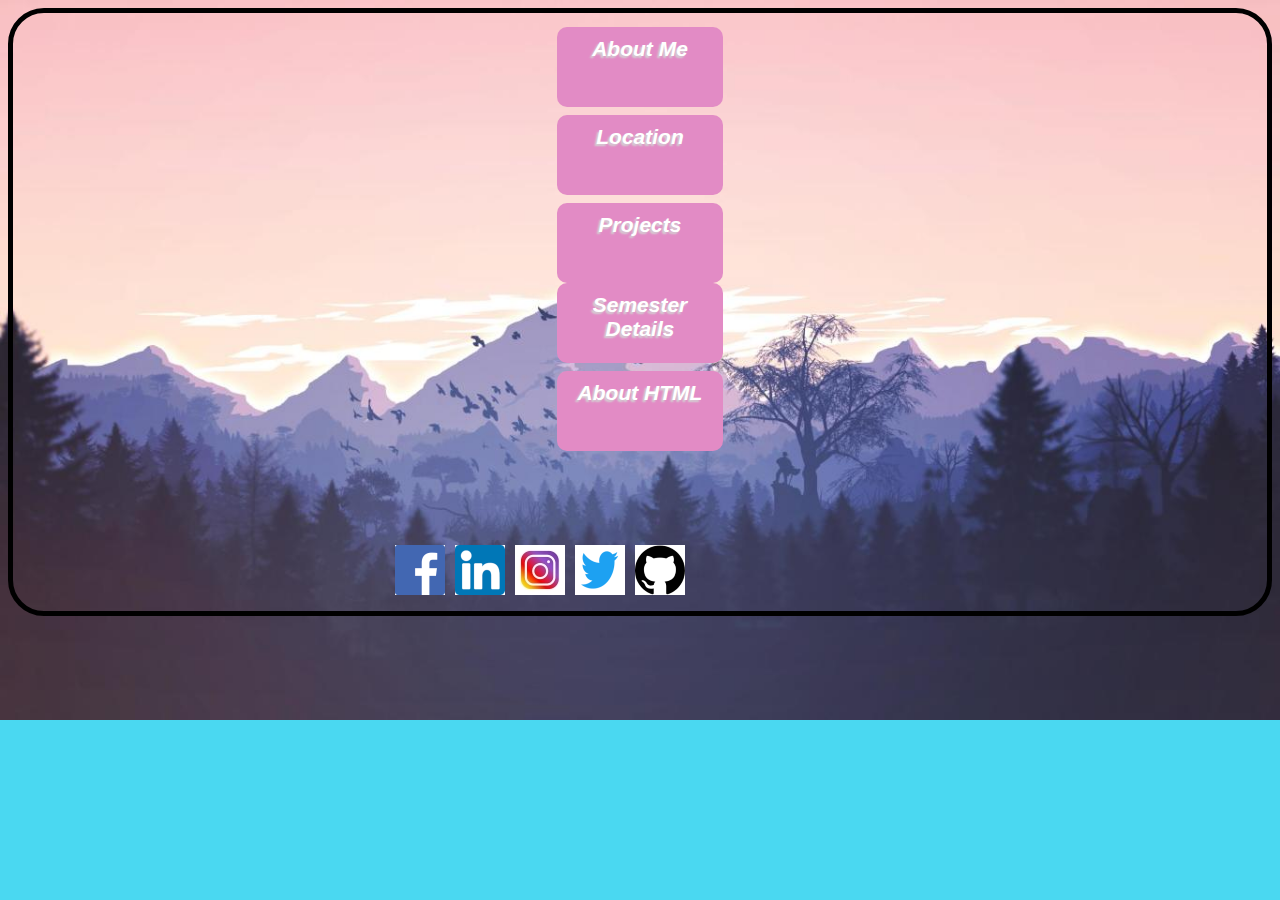
<file: index.html>
<!DOCTYPE html>
<html>
    <head>
      <link rel="stylesheet" href="style.css">
      <link rel="icon" href="favicon.ico">
        <title>INDEX</title>
        <style>
          body{
          	padding:6px;
            border: 5px solid black;
            border-radius:36px;
            background-image: url('backg.jpg');
            background-repeat: no-repeat;
              background-size:cover;
            width: cover;
            height: cover;
          }
        ul {
             list-style-type: none;
             margin:0;
            
           }
           li a {
                  max-width: 150px;
                  float: center;
                }
        li a:hover {
                 background-color: #555;
                 color: white;
                   }
                  div{
                    padding-right: 200px;
              
                  } 
</style>
    </head>
    <body>
        
            <a href="AboutMe.html" class="myButton" target="_blank">About Me</a><br>
            <a href="Location.html" class="myButton" target="_blank">Location</a><br>
            <a href="Projects.html" class="myButton" target="_blank">Projects</a><br>
            <a href="Semester.html" class="myButton"  target="_blank">Semester Details</a><br>
            <a href="AboutHTML.html" class="myButton" target="_blank">About HTML</a>
          </ul>
          <br>
          <br>
          <br>
          <div>
          <a href="https://www.facebook.com/abhishek.singh.6jan" target="_blank"><img src="fb.png"></a>
          <a href="https://www.linkedin.com/in/abhishek-singh-525179191/" target="_blank"><img src="li.png"></a>
          <a href="https://www.instagram.com/abhishek_6664/" target="_blank"><img src="in.jpg"></a>
          <a href="https://twitter.com/abhishek_6664" target="_blank"><img src="tw.png"></a>
          <a href="https://github.com/Madster-abhi" target="_blank"><img src="gi.png"></a></div>

    </body>
</html>
</file>
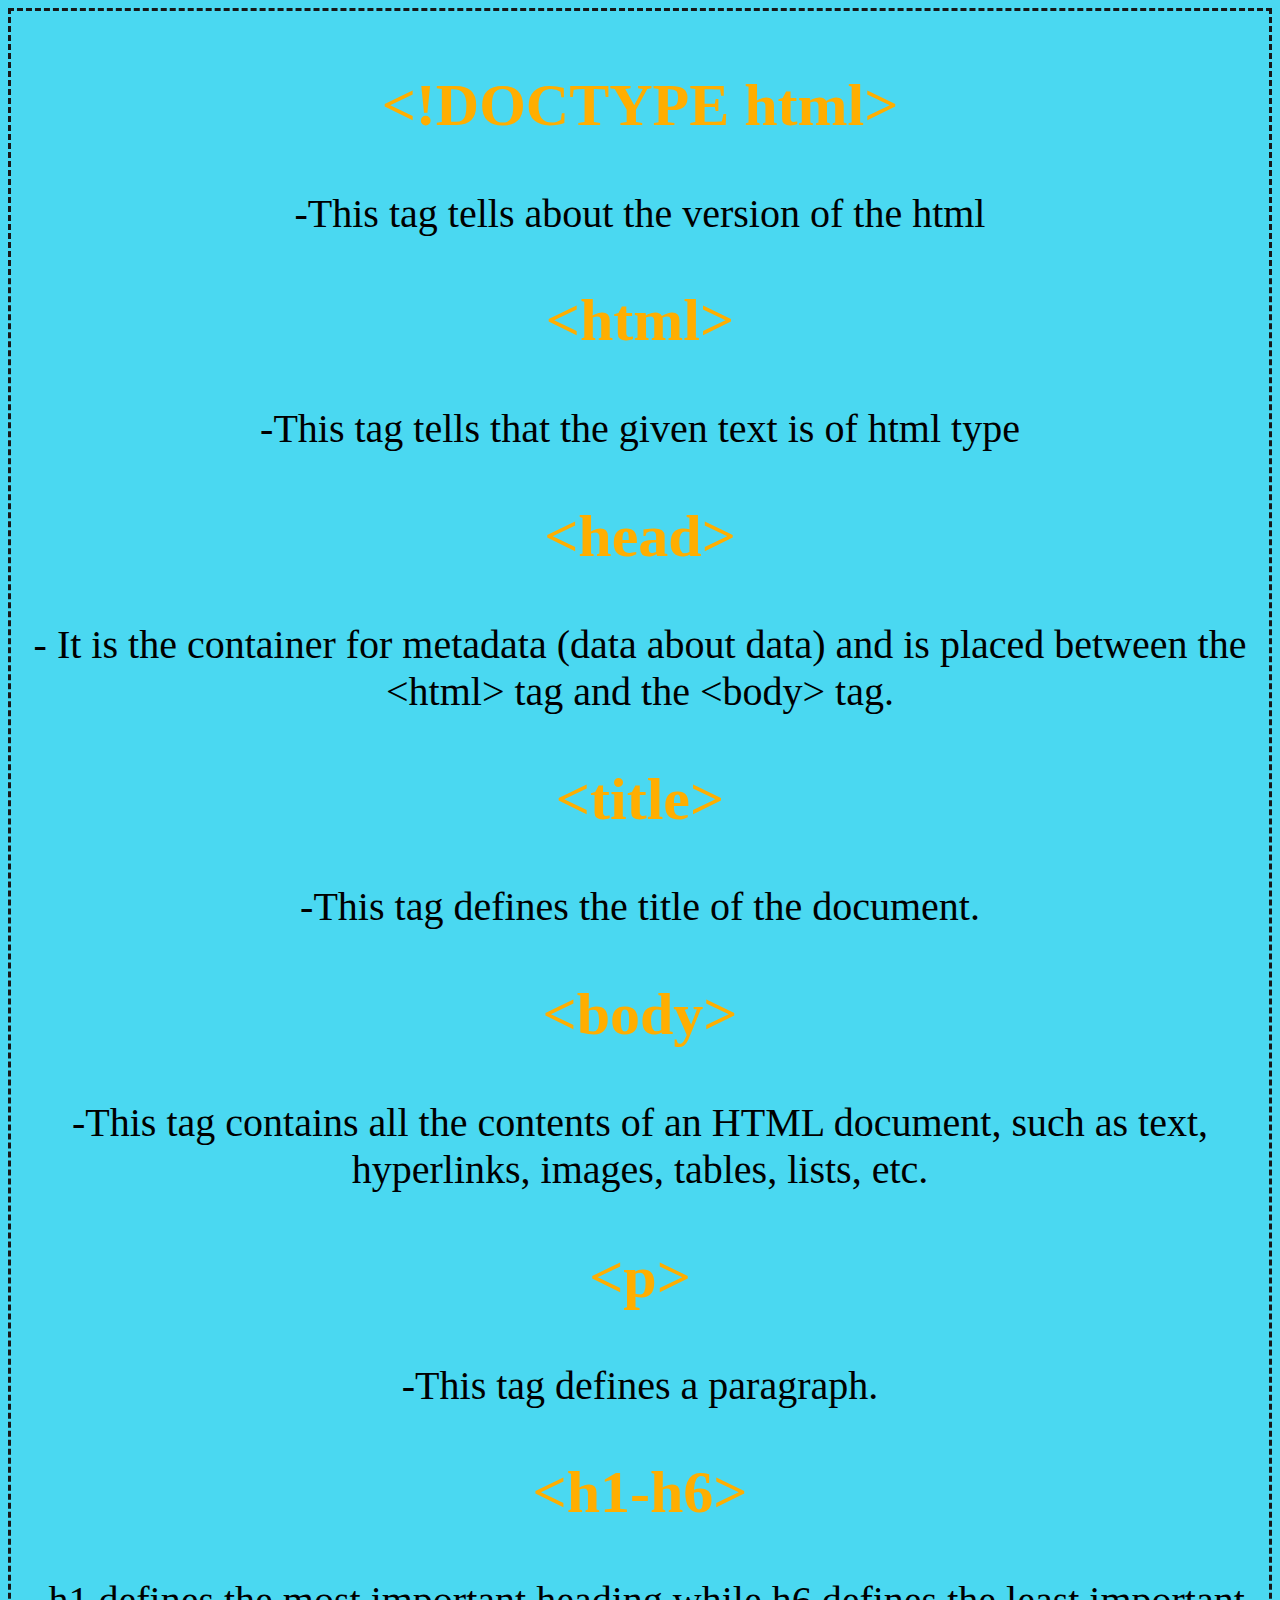
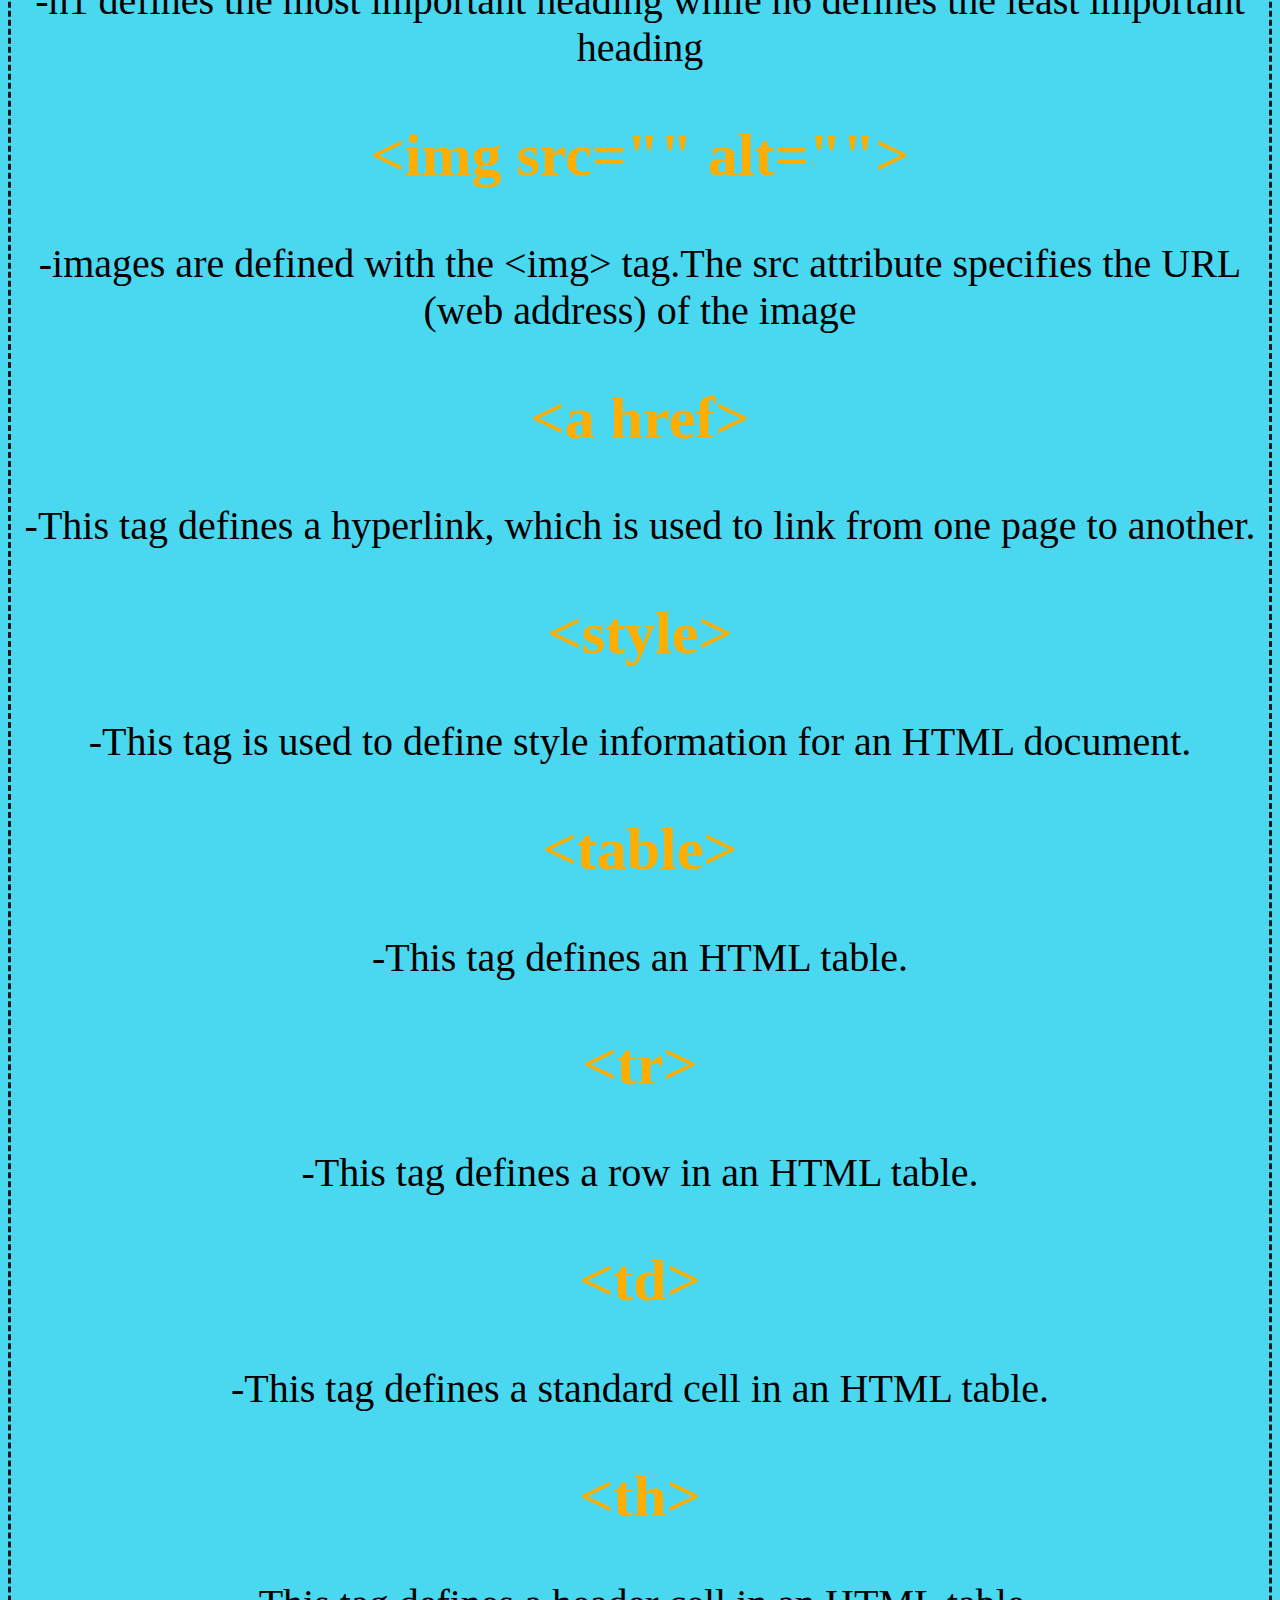
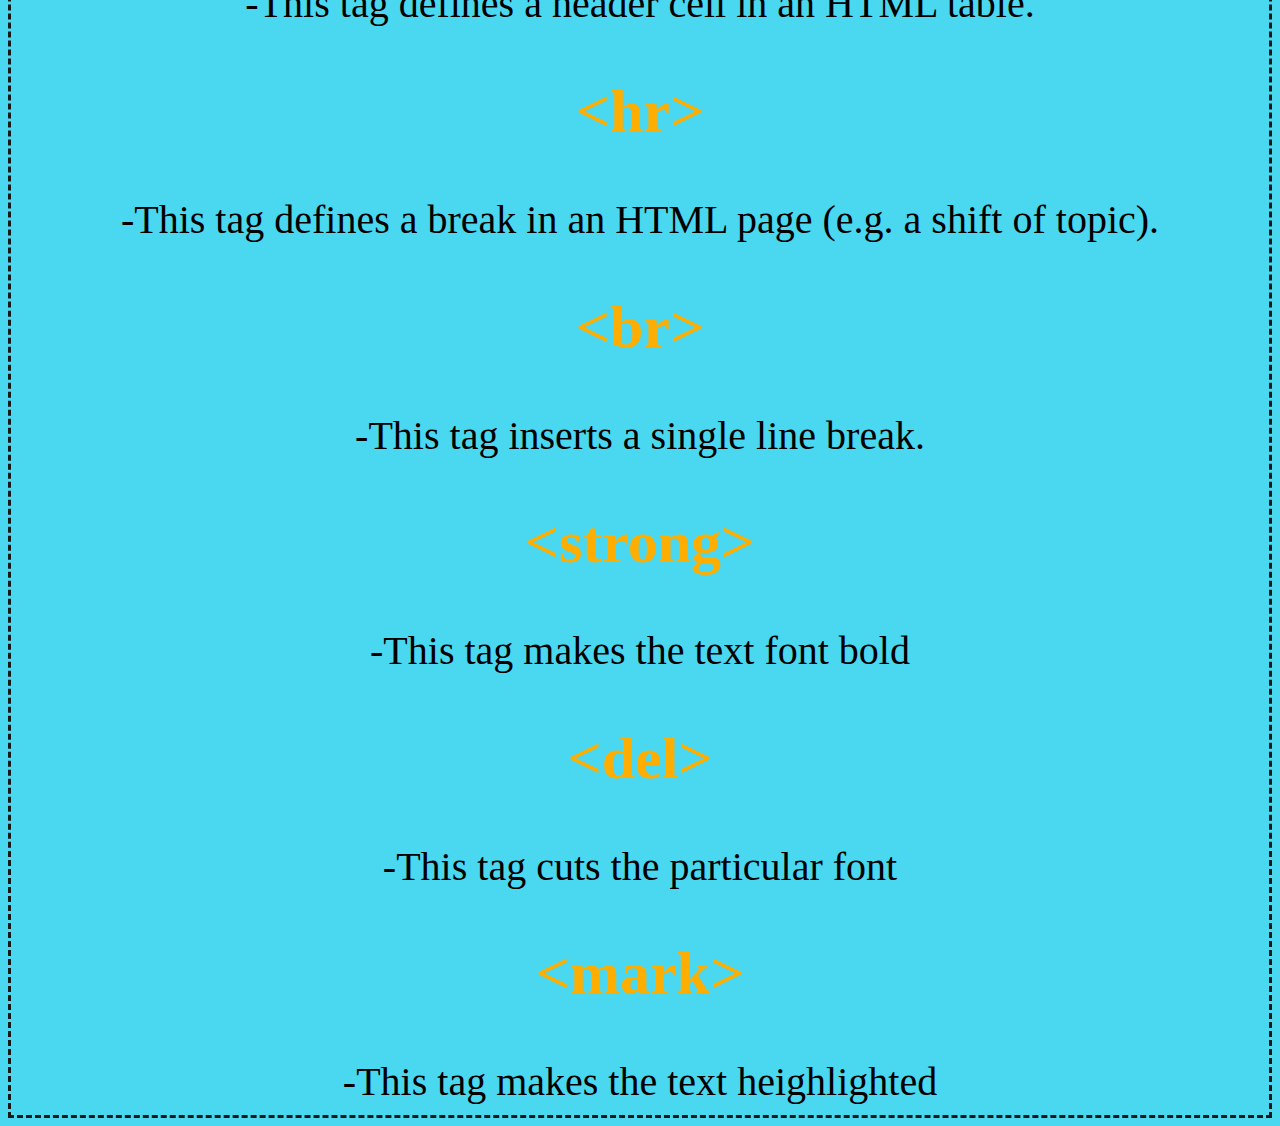
<file: AboutHTML.html>
<!DOCTYPE html>
<html>
    <head>
        <title>
            AboutHTML
        </title>
        <link rel="stylesheet" href="style.css">
        <link rel="icon" href="favicon.ico">
    </head>
    <body>
       <h2> &lt;!DOCTYPE html&gt;</h2>-This tag tells about the version of the html
       <h2> &lt;html&gt;</h2>-This tag tells that the given text is of html type
       <h2> &lt;head&gt;</h2>- It is the container for metadata (data about data) and is placed between the &lt;html&gt; tag and the &lt;body&gt; tag.
       <h2> &lt;title&gt;</h2>-This tag defines the title of the document.
       <h2> &lt;body&gt;</h2>-This tag contains all the contents of an HTML document, such as text, hyperlinks, images, tables, lists, etc.
       <h2> &lt;p&gt;</h2>-This tag defines a paragraph.
       <h2> &lt;h1-h6&gt;</h2>-h1 defines the most important heading while h6 defines the least important heading
       <h2> &lt;img src="" alt=""&gt;</h2>-images are defined with the  &lt;img&gt; tag.The src attribute specifies the URL (web address) of the image
       <h2> &lt;a href&gt;</h2>-This tag  defines a hyperlink, which is used to link from one page to another.
       <h2> &lt;style&gt;</h2>-This tag is used to define style information for an HTML document.
       <h2> &lt;table&gt;</h2>-This tag  defines an HTML table.
       <h2> &lt;tr&gt;</h2>-This tag defines a row in an HTML table.
       <h2> &lt;td&gt;</h2>-This tag defines a standard cell in an HTML table.
       <h2> &lt;th&gt;</h2>-This tag defines a header cell in an HTML table.
       <h2> &lt;hr&gt;</h2>-This tag  defines a break in an HTML page (e.g. a shift of topic).
       <h2> &lt;br&gt;</h2>-This tag inserts a single line break.
       <h2> &lt;strong&gt;</h2>-This tag makes the text font bold
       <h2> &lt;del&gt;</h2>-This tag cuts the particular font
       <h2> &lt;mark&gt;</h2>-This tag makes the text heighlighted
    </body>
</html>
</file>
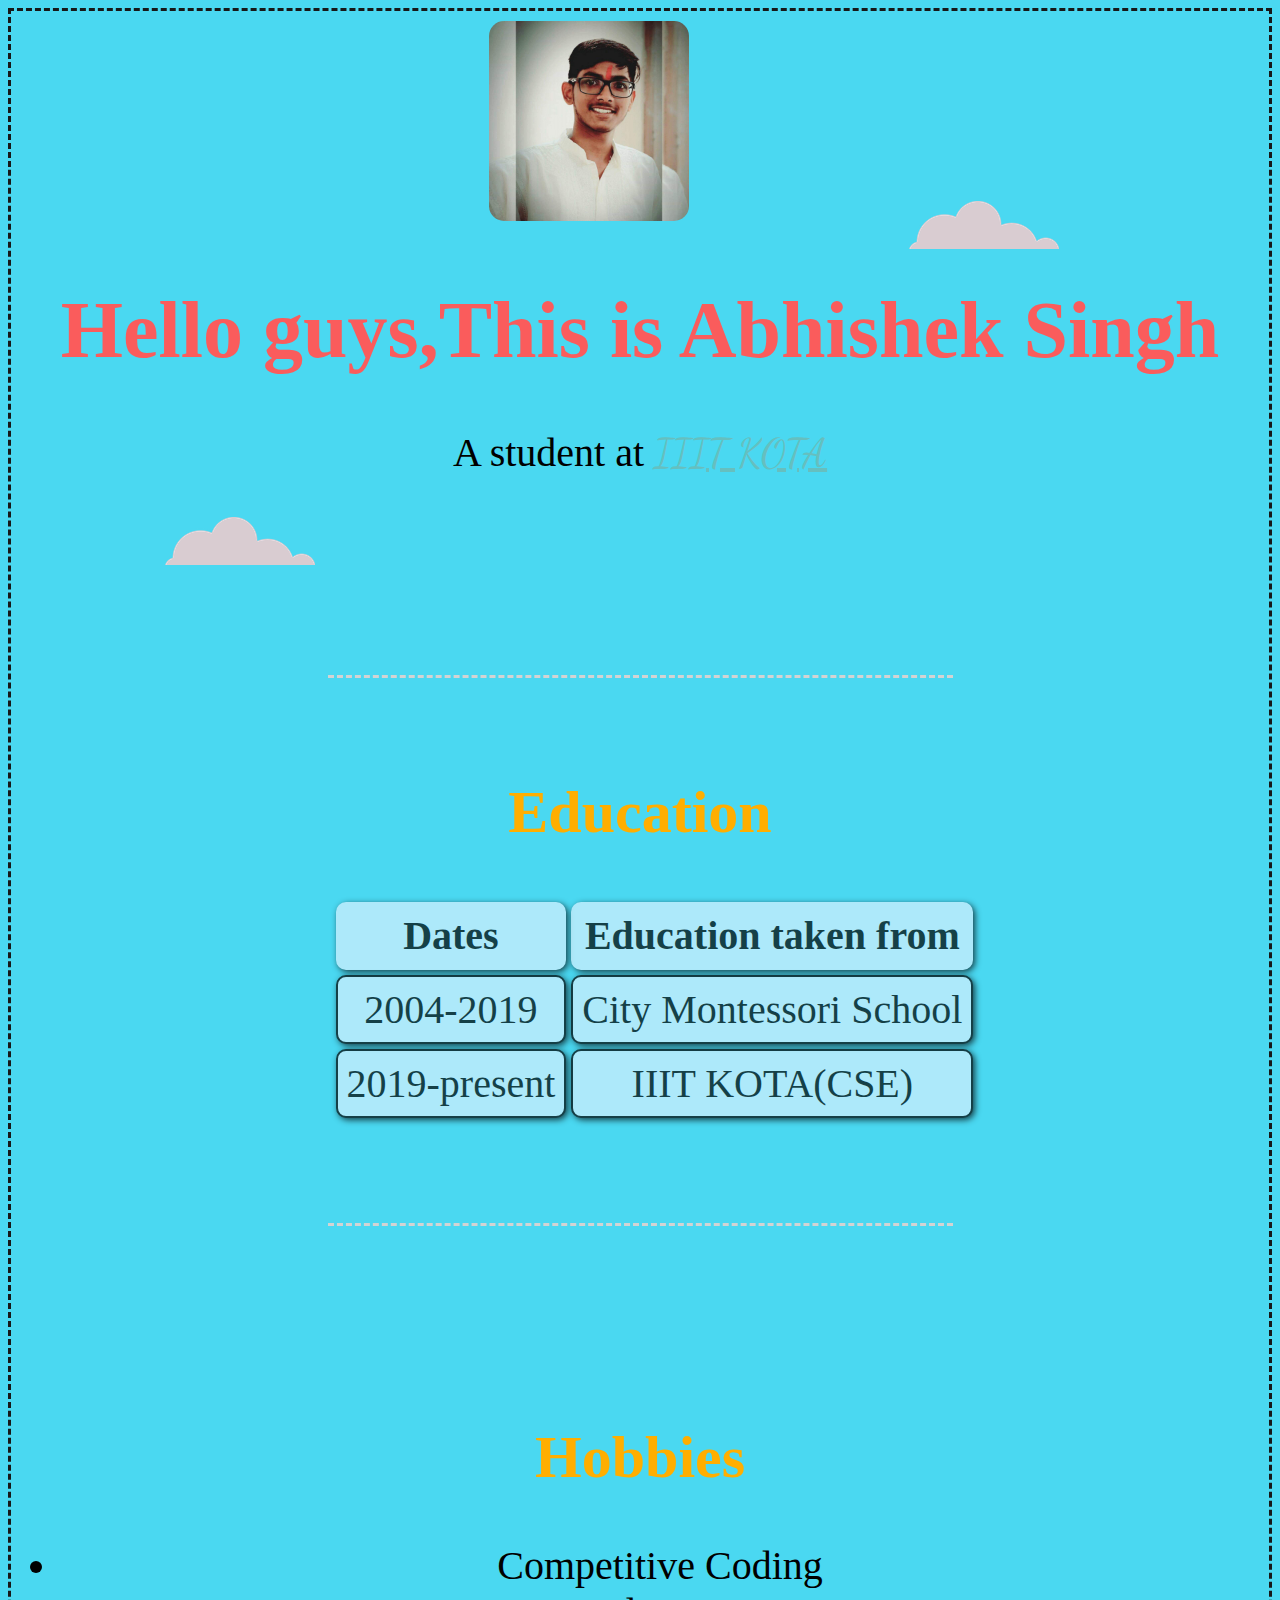
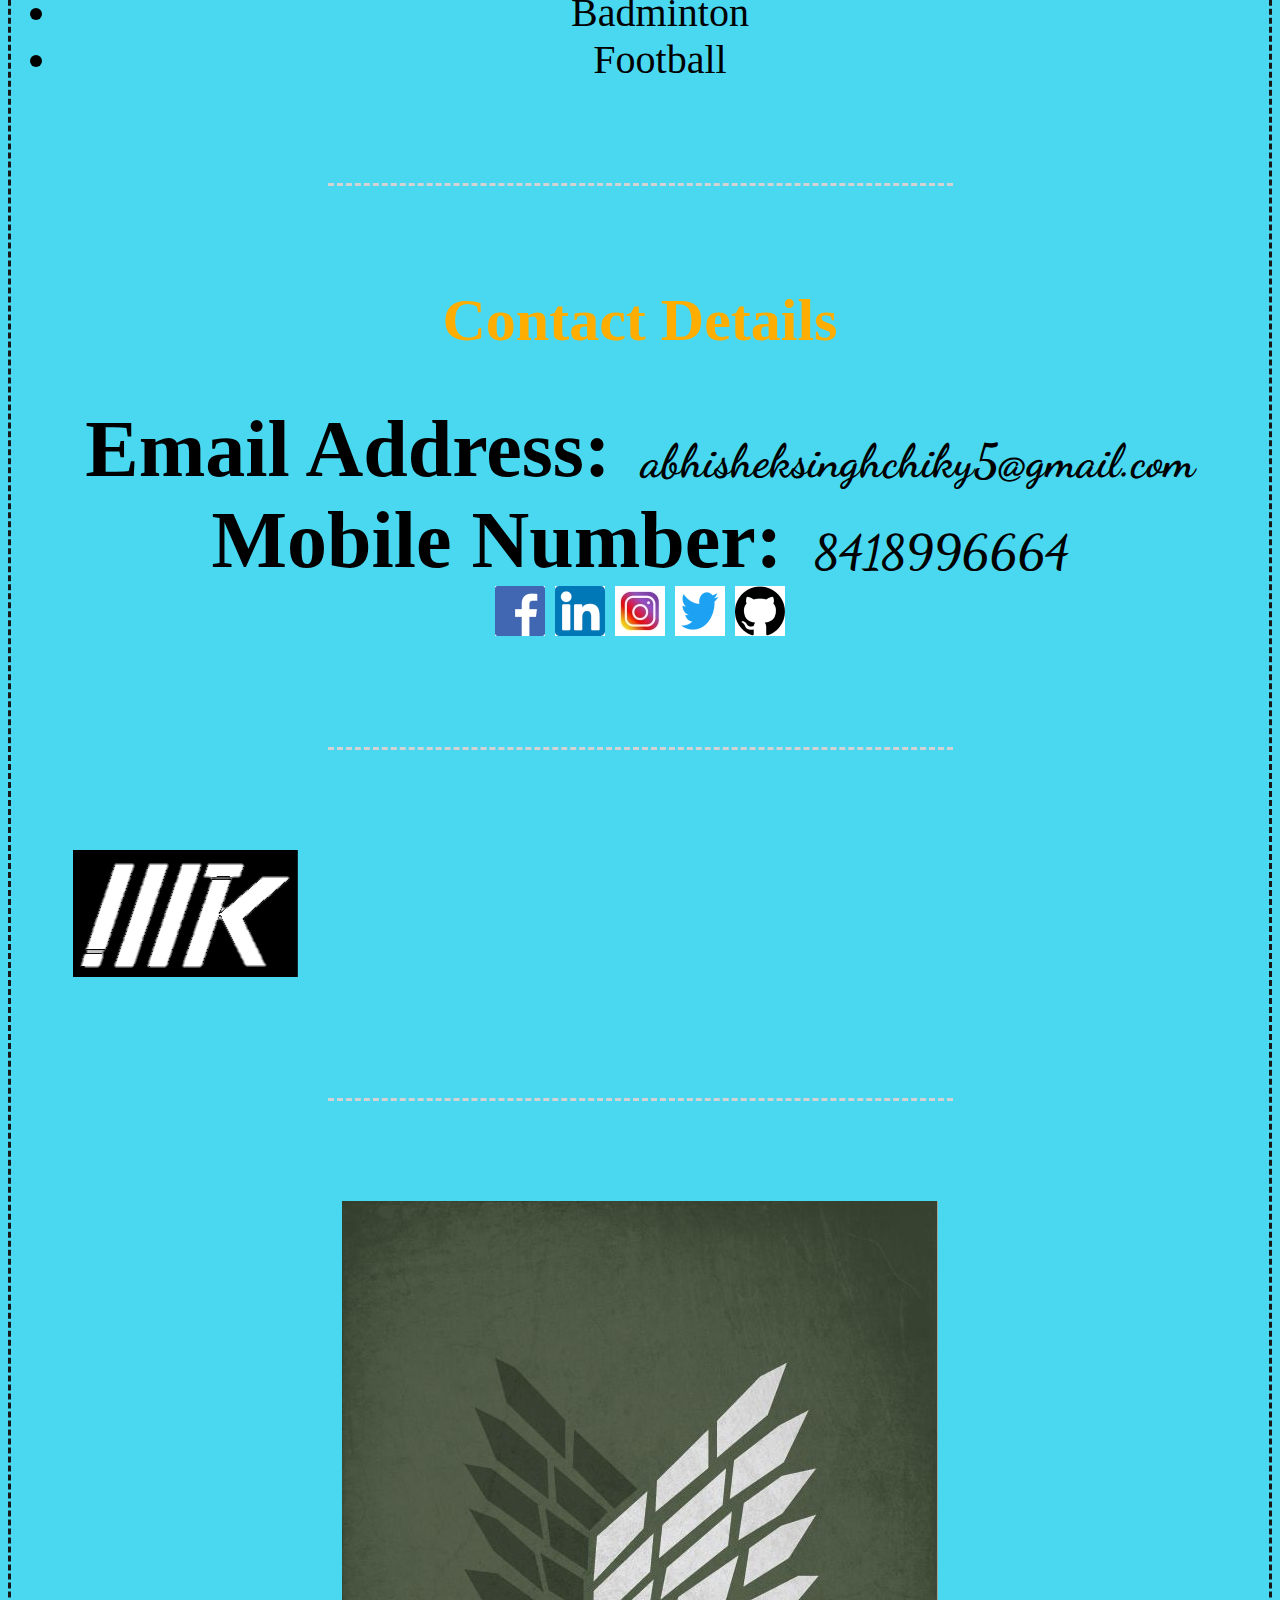
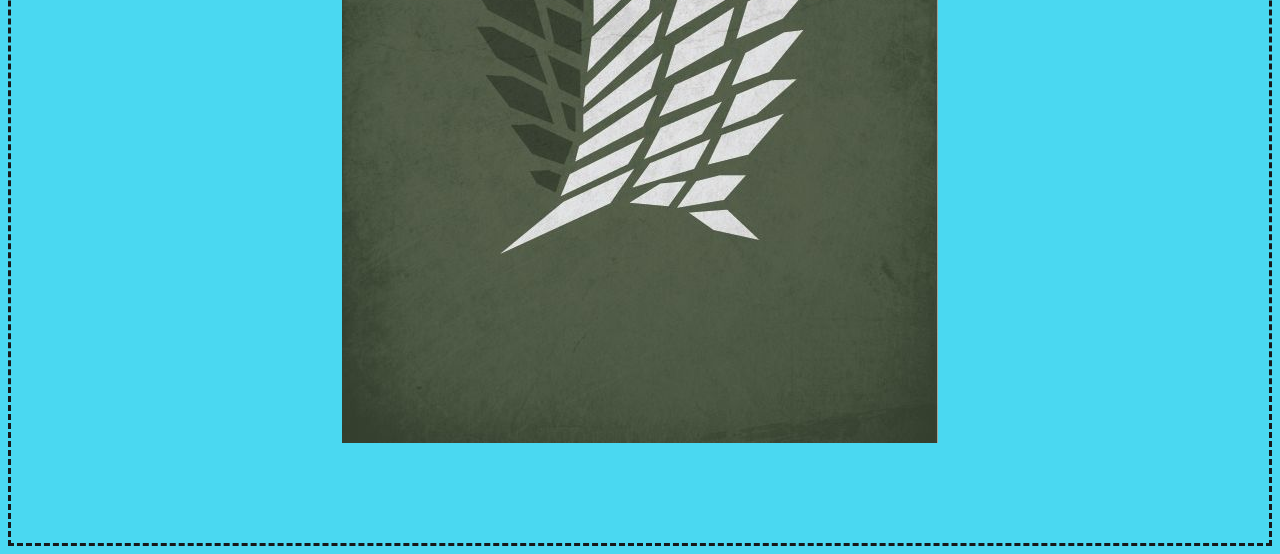
<file: AboutMe.html>
<!DOCTYPE html>
<html>
    <head>
        <title>ABHISHEK SINGH</title>
        <link rel="stylesheet" href="style.css">
        <link rel="icon" href="favicon.ico">
        <link href="https://fonts.googleapis.com/css?family=Dancing+Script|Zhi+Mang+Xing&display=swap" rel="stylesheet">
        
    </head>
    <body id="ar">
        <img class="Top-Cloud" src="cloud.png" alt="Cloudimage"align="right">
        <img class="img" src="Abhishek.jpg" height="200px" width="200px">
            <mark><h1>Hello guys,This is Abhishek Singh</h1></mark>
        <p>A student at <a href="http://www.iiitkota.ac.in/">IIIT KOTA</a></p>
        
        <img class="Bottom-Cloud" src="cloud.png" alt="Cloudimage">
        <hr>
        <div><h2>Education</h2></div>
        <table class="tb" cellspacing="5">
            <tr>
                <th>
                    Dates
                </th>
                <th>
                    Education taken from
                </th>
            </tr>
            <tr>
                <td>
                    2004-2019
                </td>
                <td>
                    City Montessori School
                </td>
            </tr>
            <tr>
                <td>
                    2019-present
                </td>
                <td>
                    IIIT KOTA(CSE)
                </td>
            </tr>
        </table>
        <hr>
        <br>
        <div><h2>Hobbies</h2></div>
        <ul>
            <li>Competitive Coding</li>
            <li>Badminton</li>
            <li>Football</li>
        </ul>
        <hr>
        <h2>Contact Details</h2>
        <h1 class="Email">Email Address:&nbsp;</h1>
        <h3 class="Email">abhisheksinghchiky5@gmail.com</h3>
        <br>
        <h1 class="Email">Mobile Number:&nbsp;</h1>
        <h3 class="Email">8418996664</h3>
        <br>
        <a href="https://www.facebook.com/abhishek.singh.6jan" target="_blank"><img src="fb.png"></a>
          <a href="https://www.linkedin.com/in/abhishek-singh-525179191/" target="_blank"><img src="li.png"></a>
          <a href="https://www.instagram.com/abhishek_6664/" target="_blank"><img src="in.jpg"></a>
          <a href="https://twitter.com/abhishek_6664" target="_blank"><img src="tw.png"></a>
          <a href="https://github.com/Madster-abhi" target="_blank"><img src="gi.png"></a></div>
        <hr>
        <marquee direction="right"><a href="http://www.iiitkota.ac.in/" target="_blank"><img src="college.png"></a></marquee>
        <hr>
        <img src="mountain.png" alt="Mountainimage">
        <br>
        <p class="copy"></p>
      
        
        
    </body>
</html>
</file>
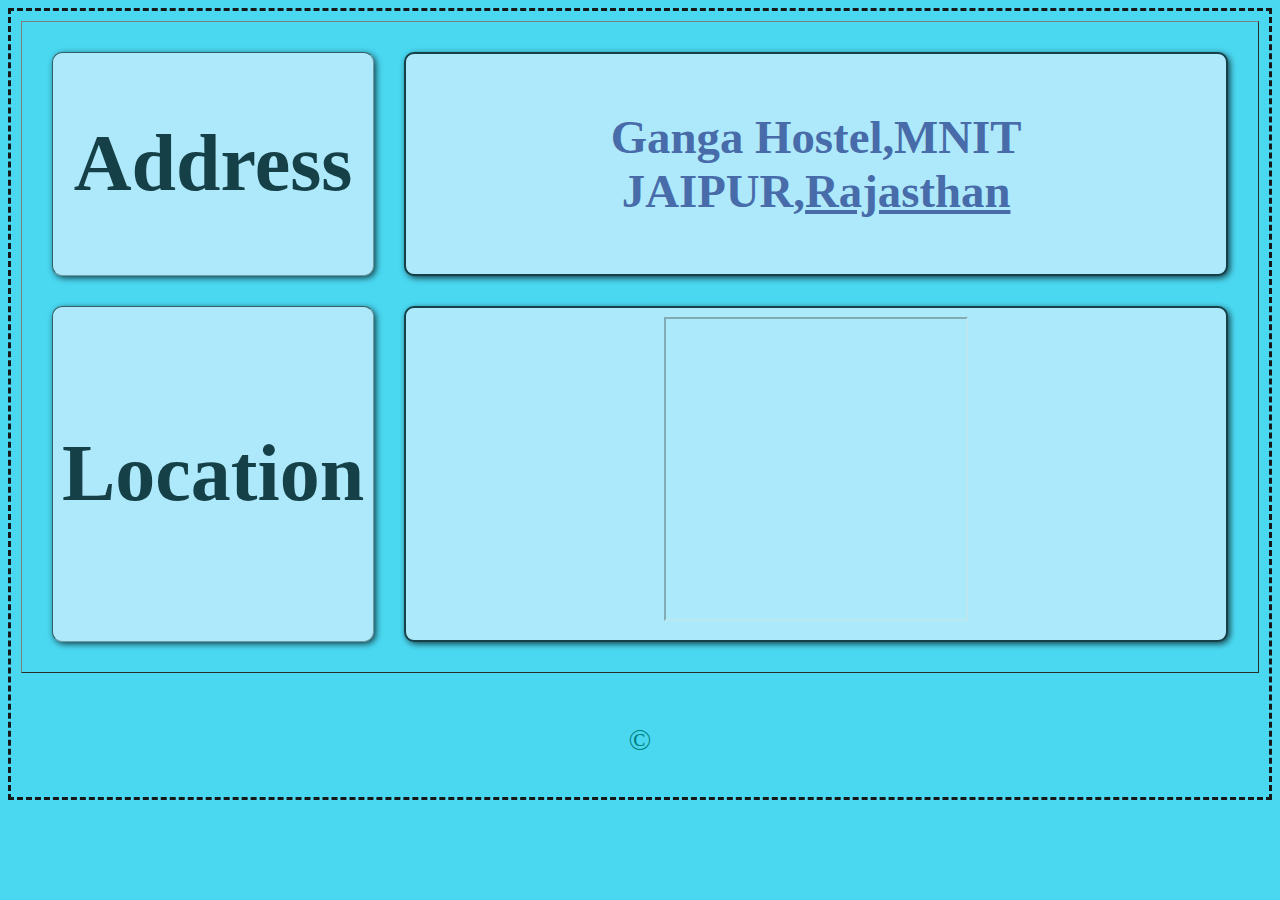
<file: Location.html>
<!DOCTYPE html>
<html>
    <head>
        <title>Location</title>
        <link rel="icon" href="favicon.ico">
        <link rel="stylesheet" href="style.css">
        <style>
            h1{
                color:black;
            }
            h3{
                color: darkslateblue;
            }
        </style>
    </head>
    <body>
        <table cellspacing="30" border="1 px solid black">
            <tr>
                <th>
                    <h1>Address</h1>
                </th>
                <td>
                    <h3>Ganga Hostel,MNIT JAIPUR,<u>Rajasthan</u></h3>
                </td>
            </tr>
            <tr>
                <th>
                    <h1>Location</h1>
                </th>
                <td>
                   <iframe width="300" height="300"src="https://maps.google.com/maps?q=Ganga%20Hostel%20MNIT%20Jaipur&t=k&z=17&ie=UTF8&iwloc=&output=embed"></iframe>
                </td>
            </tr>
        </table>
        <p class="copy">&copy;</p>
    </body>
</html>
</file>
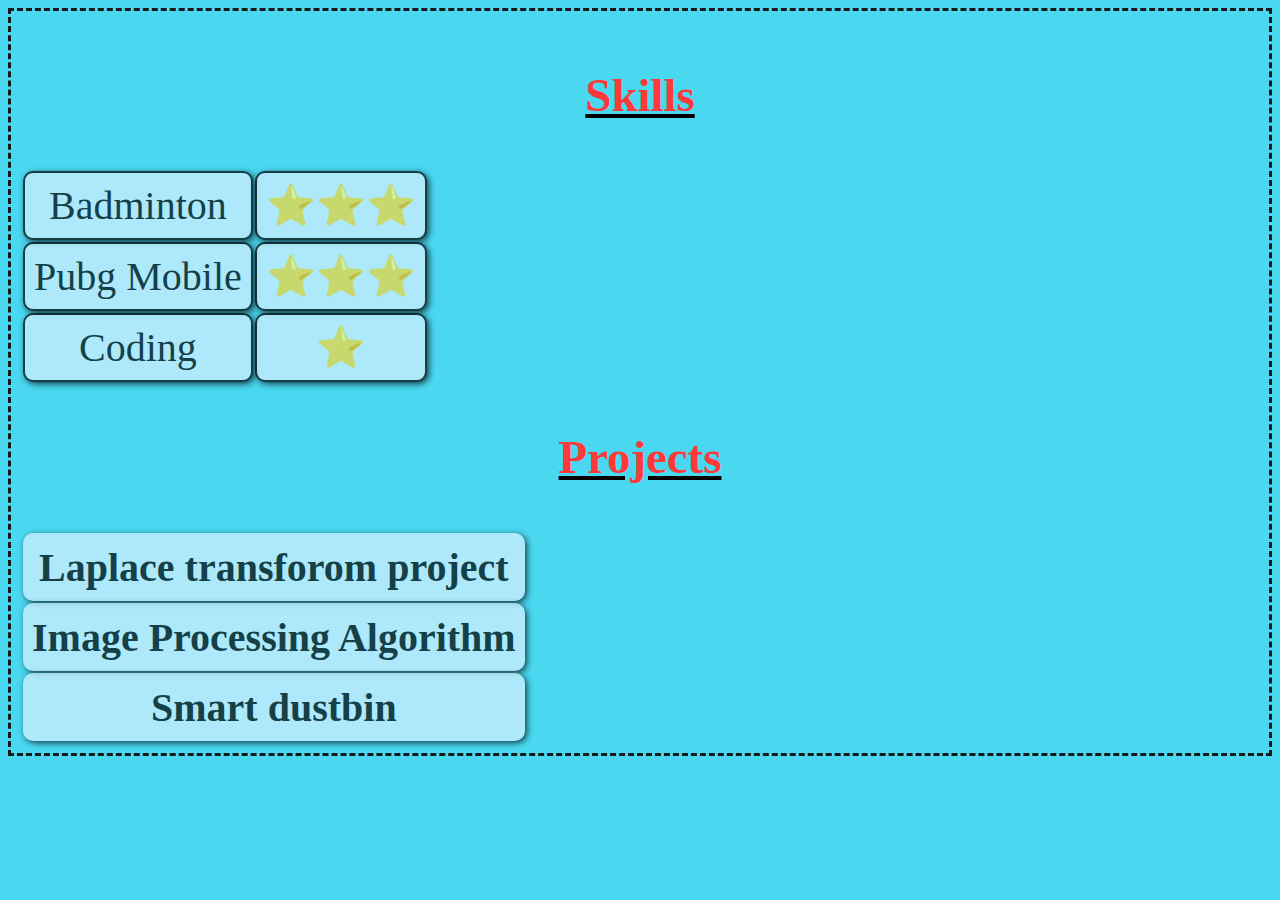
<file: Projects.html>
<!DOCTYPE html>
<html>
    <head>
        <title>PROJECTS</title>
        <link rel="stylesheet" href="style.css">
        <link rel="icon" href="favicon.ico">
        <style>
            a{
                color: black;
            }
        </style>
    </head>
    <body>
        <u><h3>Skills</h3></u>
        <table>
            <tr>
                <td>
                    Badminton
                </td>
                <td>
                    ⭐⭐⭐
                </td>
            </tr>
            <tr>
                <td>
                    Pubg Mobile
                </td>
                <td> 
                    ⭐⭐⭐  
                </td>
            </tr>
            <tr>
                <td>
                    Coding
                </td>
                <td>
                    ⭐
                </td>
            </tr>
        </table>
    <u><h3>Projects</h3></u>
        <table>
            <tr>
                <th>
                    Laplace transforom project
                </th>
            </tr>
            <tr>
                <th>
                    Image Processing Algorithm
                </th>
            </tr>
            <tr>
                <th>
                    Smart dustbin
                </th>
            </tr>
        </table>
    </body>
</html>
</file>
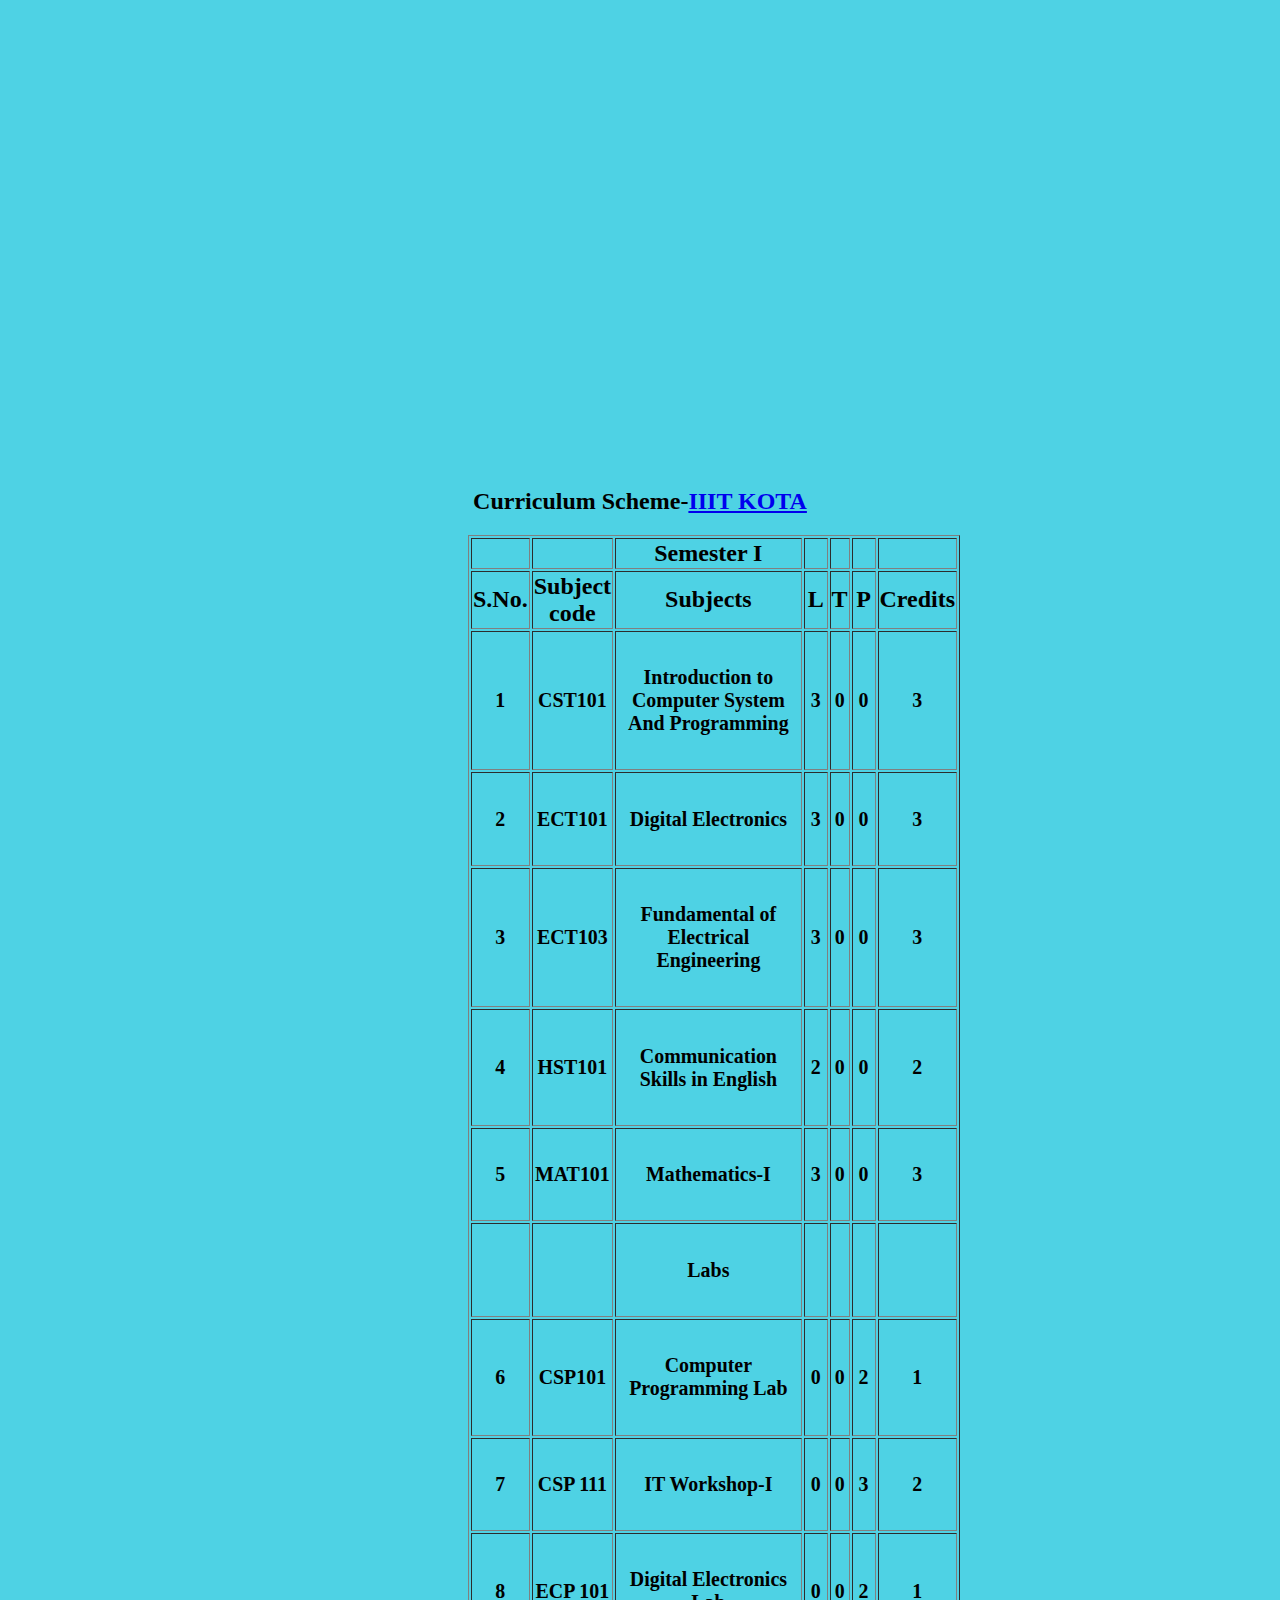
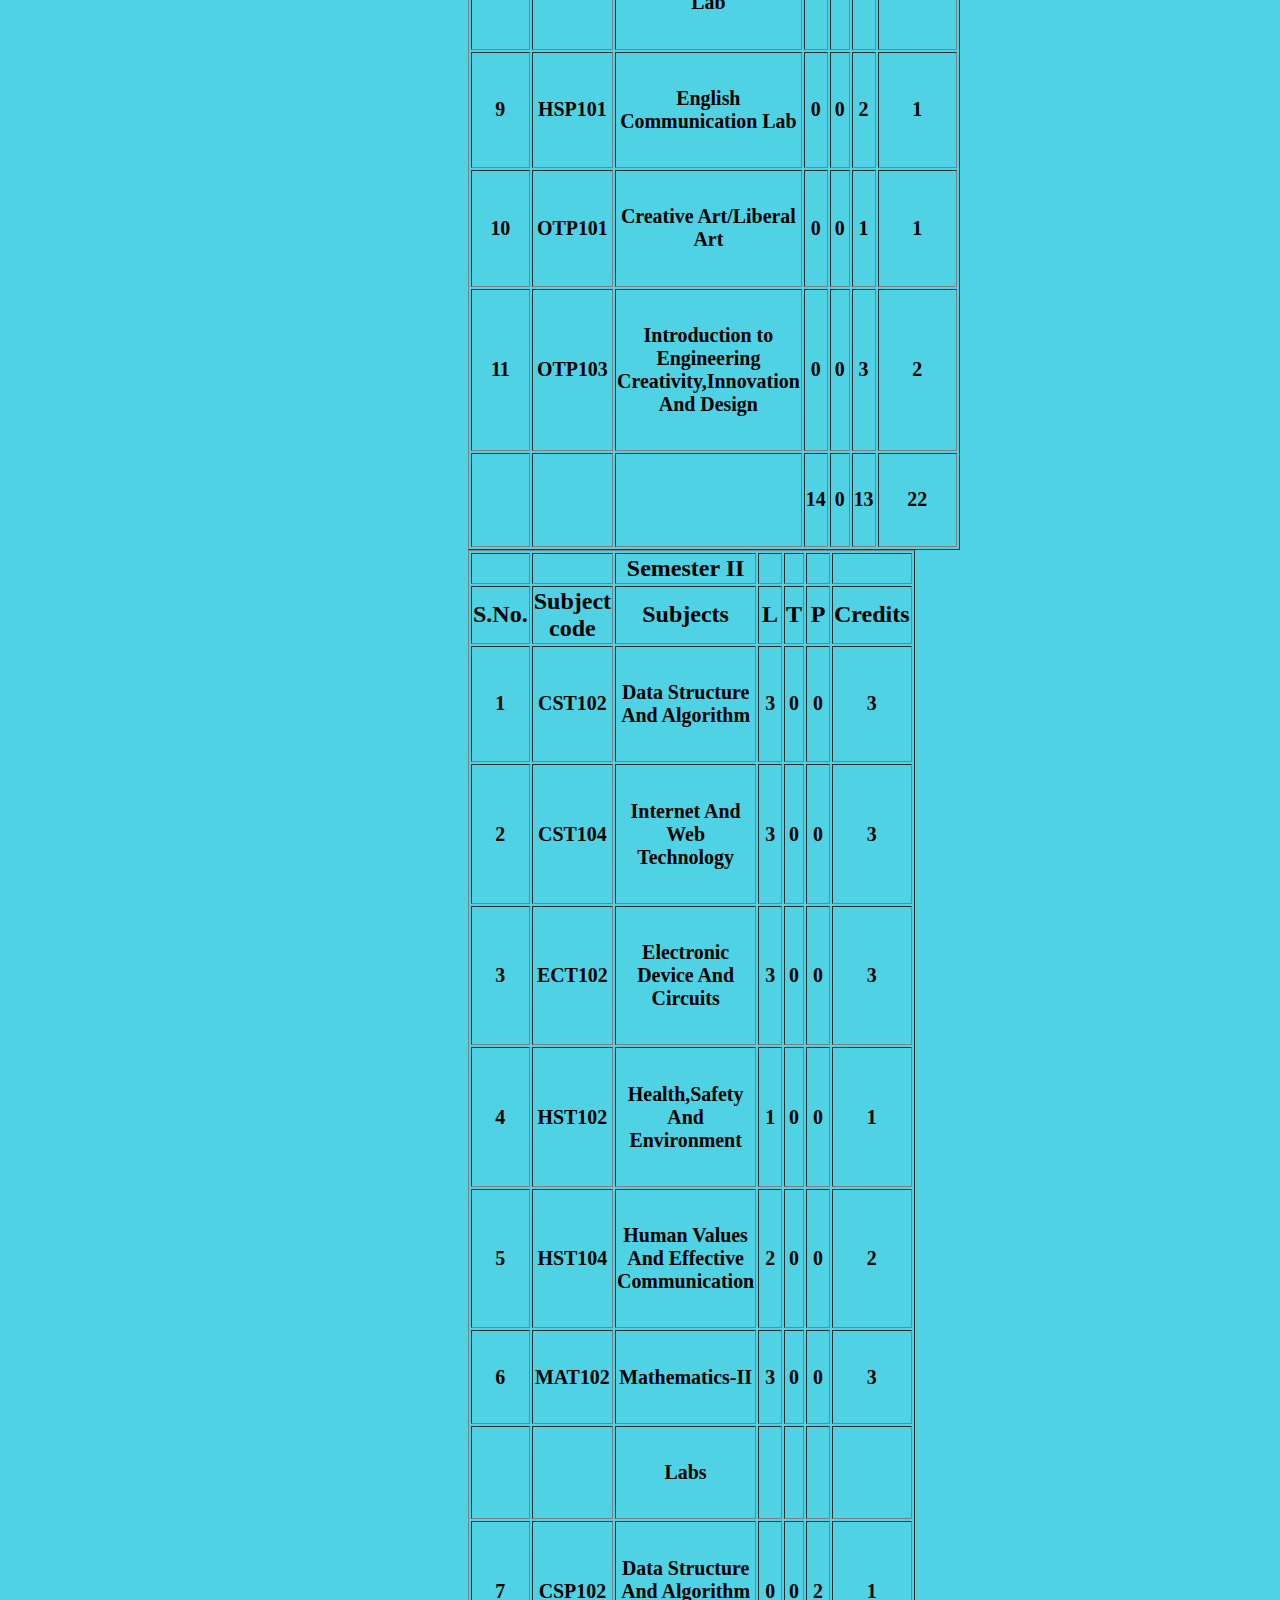
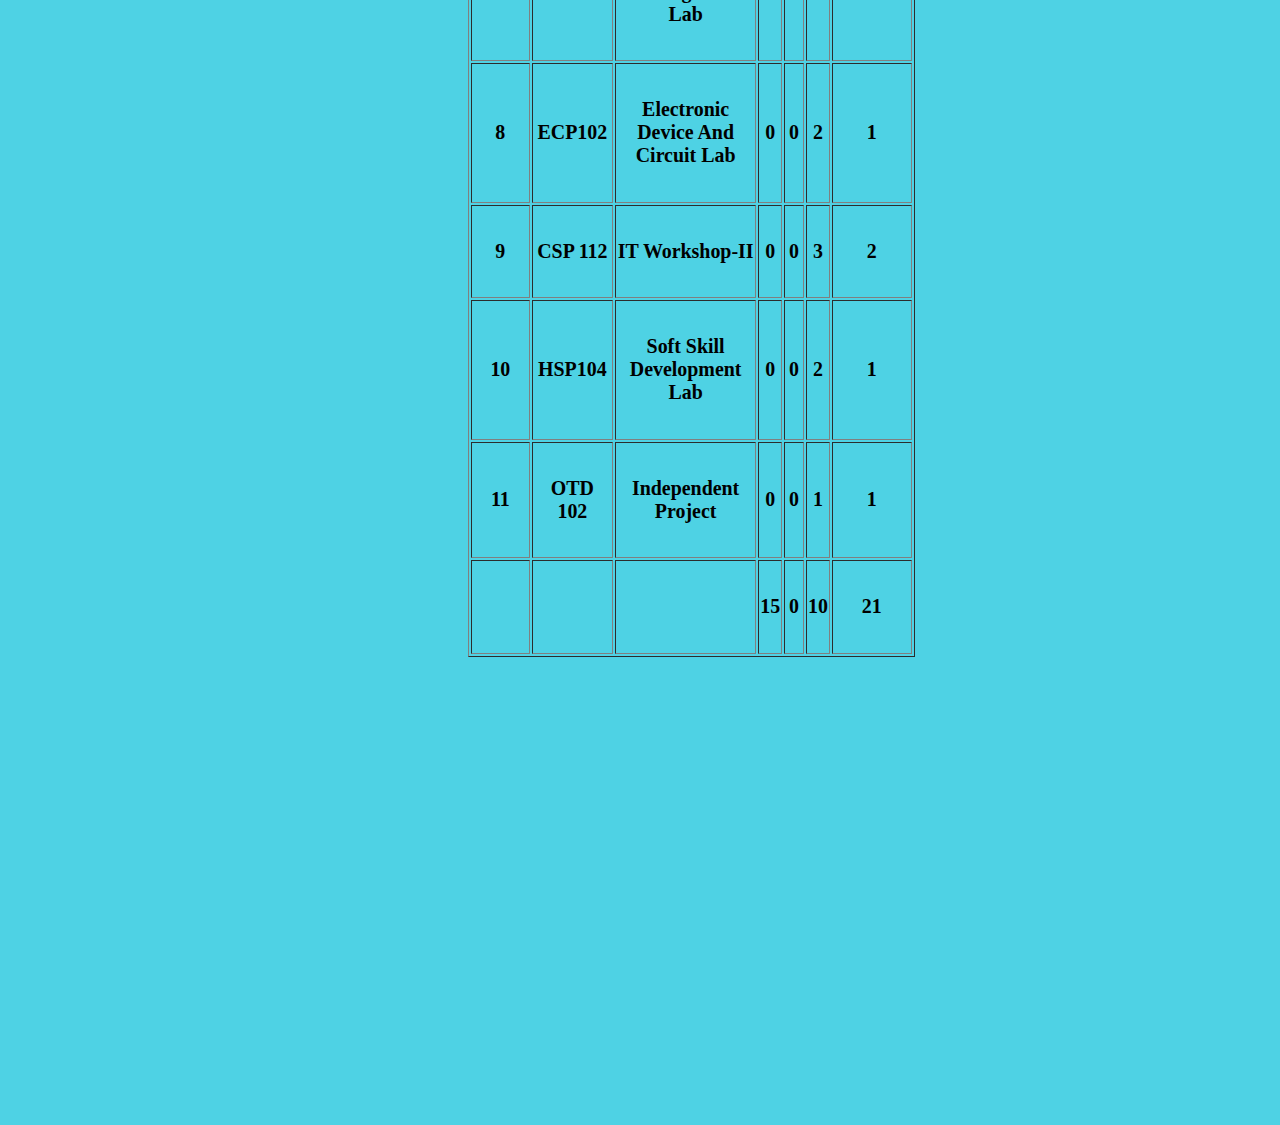
<file: Semester.html>
<!DOCTYPE html>
<html>
    <head>
        <title>
            SemesterDetails
        </title>
        <link rel="icon" href="favicon.ico">
        <style>
            th{
                font-size: x-large;

            }
            td{
                font-size: x-large;

            }
            body{
                text-align: center;
                background-color: rgb(78, 210, 228);
                padding: 460px;
            }
        </style>
    </head>
    <body>
        <h2>Curriculum Scheme-<a href="http://www.iiitkota.ac.in/" target="_blank">IIIT KOTA</a></h2>
        <table border="1 px solid black">
            <tr>
                <th></th>
                <th></th>
                <th>Semester I</th>
                <th> </th>
                <th></th>
                <th> </th>
                <th></th>
            </tr>
            <tr>
                <th>S.No.</th>
                <th>Subject code</th>
                <th>Subjects</th>
                <th>L</th>
                <th>T</th>
                <th>P</th>
                <th>Credits</th>
            </tr>
            <tr>
             <td><h5>1</h5></td>
             <td><h5>CST101</h5></td>
             <td><h5>Introduction to Computer System And Programming</h5></td>
             <td><h5>3</h5></td>
             <td><h5>0</h5></td>
             <td><h5>0</h5></td>
             <td><h5>3</h5></td>
         </tr>
         <tr>
             <td><h5>2</h5></td>
             <td><h5>ECT101</h5></td>
             <td><h5>Digital Electronics</h5></td>
             <td><h5>3</h5></td>
             <td><h5>0</h5></td>
             <td><h5>0</h5></td>
             <td><h5>3</h5></td>
         </tr>
         <tr>
             <td><h5>3</h5></td>
             <td><h5>ECT103</h5></td>
             <td><h5>Fundamental of Electrical Engineering</h5></td>
             <td><h5>3</h5></td>
             <td><h5>0</h5></td>
             <td><h5>0</h5></td>
             <td><h5>3</h5></td>
         </tr>
         <tr>
             <td><h5>4</h5></td>
             <td><h5>HST101</h5></td>
             <td><h5>Communication Skills in English</h5></td>
             <td><h5>2</h5></td>
             <td><h5>0</h5></td>
             <td><h5>0</h5></td>
             <td><h5>2</h5></td>
         </tr>
         <tr>
             <td><h5>5</h5></td>
             <td><h5>MAT101</h5></td>
             <td><h5>Mathematics-I</h5></td>
             <td><h5>3</h5></td>
             <td><h5>0</h5></td>
             <td><h5>0</h5></td>
             <td><h5>3</h5></td>
         </tr>
         <tr>
            <td><h5></h5></td>
            <td><h5></h5></td>
            <td><h5>Labs</h5></td>
            <td><h5></h5></td>
            <td><h5></h5></td>
            <td><h5></h5></td>
            <td><h5></h5></td>
        </tr>
        <tr>
            <td><h5>6</h5></td>
            <td><h5>CSP101</h5></td>
            <td><h5>Computer Programming Lab</h5></td>
            <td><h5>0</h5></td>
            <td><h5>0</h5></td>
            <td><h5>2</h5></td>
            <td><h5>1</h5></td>
        </tr>
        <tr>
            <td><h5>7</h5></td>
            <td><h5>CSP 111</h5></td>
            <td><h5>IT Workshop-I</h5></td>
            <td><h5>0</h5></td>
            <td><h5>0</h5></td>
            <td><h5>3</h5></td>
            <td><h5>2</h5></td>
        </tr>
        <tr>
            <td><h5>8</h5></td>
            <td><h5>ECP 101</h5></td>
            <td><h5>Digital Electronics Lab</h5></td>
            <td><h5>0</h5></td>
            <td><h5>0</h5></td>
            <td><h5>2</h5></td>
            <td><h5>1</h5></td>
        </tr>
        <tr>
            <td><h5>9</h5></td>
            <td><h5>HSP101</h5></td>
            <td><h5> English Communication Lab</h5></td>
            <td><h5>0</h5></td>
            <td><h5>0</h5></td>
            <td><h5>2</h5></td>
            <td><h5>1</h5></td>
        </tr><tr>
            <td><h5>10</h5></td>
            <td><h5>OTP101</h5></td>
            <td><h5>Creative Art/Liberal Art</h5></td>
            <td><h5>0</h5></td>
            <td><h5>0</h5></td>
            <td><h5>1</h5></td>
            <td><h5>1</h5></td>
        </tr>
        <tr>
            <td><h5>11</h5></td>
            <td><h5>OTP103</h5></td>
            <td><h5>Introduction to Engineering Creativity,Innovation And Design</h5></td>
            <td><h5>0</h5></td>
            <td><h5>0</h5></td>
            <td><h5>3</h5></td>
            <td><h5>2</h5></td>
        </tr>
        <tr>
            <td><h5></h5></td>
            <td><h5></h5></td>
            <td><h5></h5></td>
            <td><h5>14</h5></td>
            <td><h5>0</h5></td>
            <td><h5>13</h5></td>
            <td><h5>22</h5></td>
        </tr>
        </table>
       <table border="1 px solid black">
           <tr>
               <th></th>
               <th></th>
               <th>Semester II</th>
               <th> </th>
               <th></th>
               <th> </th>
               <th></th>
           </tr>
           <tr>
               <th>S.No.</th>
               <th>Subject code</th>
               <th>Subjects</th>
               <th>L</th>
               <th>T</th>
               <th>P</th>
               <th>Credits</th>
           </tr>
           <tr>
               <td><h5>1</h5></td>
               <td><h5>CST102</h5></td>
               <td><h5>Data Structure And Algorithm</h5></td>
               <td><h5>3</h5></td>
               <td><h5>0</h5></td>
               <td><h5>0</h5></td>
               <td><h5>3</h5></td>
           </tr>
           <tr>
            <td><h5>2</h5></td>
            <td><h5>CST104</h5></td>
            <td><h5>Internet And Web Technology</h5></td>
            <td><h5>3</h5></td>
            <td><h5>0</h5></td>
            <td><h5>0</h5></td>
            <td><h5>3</h5></td>
        </tr>
        <tr>
            <td><h5>3</h5></td>
            <td><h5>ECT102</h5></td>
            <td><h5>Electronic Device And Circuits</h5></td>
            <td><h5>3</h5></td>
            <td><h5>0</h5></td>
            <td><h5>0</h5></td>
            <td><h5>3</h5></td>
        </tr>
        <tr>
            <td><h5>4</h5></td>
            <td><h5>HST102</h5></td>
            <td><h5>Health,Safety And Environment</h5></td>
            <td><h5>1</h5></td>
            <td><h5>0</h5></td>
            <td><h5>0</h5></td>
            <td><h5>1</h5></td>
        </tr>
        <tr>
            <td><h5>5</h5></td>
            <td><h5>HST104</h5></td>
            <td><h5>Human Values And Effective Communication</h5></td>
            <td><h5>2</h5></td>
            <td><h5>0</h5></td>
            <td><h5>0</h5></td>
            <td><h5>2</h5></td>
        </tr>
        <tr>
            <td><h5>6</h5></td>
            <td><h5>MAT102</h5></td>
            <td><h5>Mathematics-II</h5></td>
            <td><h5>3</h5></td>
            <td><h5>0</h5></td>
            <td><h5>0</h5></td>
            <td><h5>3</h5></td>
        </tr>
        <tr>
            <td><h5></h5></td>
            <td><h5></h5></td>
            <td><h5>Labs</h5></td>
            <td><h5></h5></td>
            <td><h5></h5></td>
            <td><h5></h5></td>
            <td><h5></h5></td>
        </tr>
        <tr>
            <td><h5>7</h5></td>
            <td><h5>CSP102</h5></td>
            <td><h5>Data Structure And Algorithm Lab</h5></td>
            <td><h5>0</h5></td>
            <td><h5>0</h5></td>
            <td><h5>2</h5></td>
            <td><h5>1</h5></td>
        </tr>
        <tr>
            <td><h5>8</h5></td>
            <td><h5>ECP102</h5></td>
            <td><h5>Electronic Device And Circuit Lab</h5></td>
            <td><h5>0</h5></td>
            <td><h5>0</h5></td>
            <td><h5>2</h5></td>
            <td><h5>1</h5></td>
        </tr>
        <tr>
            <td><h5>9</h5></td>
            <td><h5>CSP 112</h5></td>
            <td><h5>IT Workshop-II</h5></td>
            <td><h5>0</h5></td>
            <td><h5>0</h5></td>
            <td><h5>3</h5></td>
            <td><h5>2</h5></td>
        </tr>
        <tr>
            <td><h5>10</h5></td>
            <td><h5>HSP104</h5></td>
            <td><h5>Soft Skill Development Lab</h5></td>
            <td><h5>0</h5></td>
            <td><h5>0</h5></td>
            <td><h5>2</h5></td>
            <td><h5>1</h5></td>
        </tr>
        <tr>
            <td><h5>11</h5></td>
            <td><h5>OTD 102</h5></td>
            <td><h5>Independent Project</h5></td>
            <td><h5>0</h5></td>
            <td><h5>0</h5></td>
            <td><h5>1</h5></td>
            <td><h5>1</h5></td>
        </tr>
        <tr>
            <td><h5></h5></td>
            <td><h5></h5></td>
            <td><h5></h5></td>
            <td><h5>15</h5></td>
            <td><h5>0</h5></td>
            <td><h5>10</h5></td>
            <td><h5>21</h5></td>
        </tr>
       </table>
    </body>
</html>
</file>
<file: style.css>
.img{
    border-radius:15px;
    transition: 0.7s;
    top:1%;
    position:relative;
    left:10%;
}
.img:hover{
    box-shadow: 2px 2px 6px black;
}
/*img:hover{
    -webkit-transform: scaleX(-1);
    transform: scaleX(-1);
}*/
a:hover{
    color: #566963;
    font-size: 50px;
    text-shadow: 1px 2px 5px black;
}
.Email{
    display: inline;
    color: black;
}

hr{
    border: dashed;
    width: 50%;
    margin: 100px auto;
    color: lightgrey;
    border-bottom: none;
}
body{
    text-align: center;
    background-color:rgb(74, 216, 241);
    font-family:bookman;
    font-size: 250%;
    border: 3px dashed rgb(23, 24, 24);
    padding: 10px;
}
.Bottom-Cloud{
    position: relative;
    right: 400px;
}
.Top-Cloud{
    padding-top: 180px;
    padding-right: 200px;
}
.copy{
    color: teal;
    font-size:0.75em;
    padding: 20px 0px 0px 0px;
}
h1{
    height: auto;
    width:auto;
    font-family:bookman;
    color:rgb(250, 92, 92);
}
h3{
    font-family: 'Dancing Script', cursive;
    color: rgb(255, 57, 57);}
 h2{
        font-family:bookman;
        color:rgb(255, 174, 0);}
 a{
            font-family: 'Dancing Script', cursive;
            color: #66BFBF;
            transition: 0.3s;
        }
            td{
                border: 2px solid black;
                background-color: cadetblue;
            }
            th{
                height:50px;
                width:50px
                border: 2px solid black;
                background-color: cadetblue;
            }

.myButton {
	background-color:rgb(226, 139, 197);
	border-radius:10px;
	border:none;
	display:inline-block;
	cursor:pointer;
	color:#ffffff;
	font-family:Arial;
	font-size:21px;
	font-weight:bold;
	font-style:italic;
	padding:10px 8px;
	text-decoration:none;
    text-shadow:-2px 2px 2px lightgray;
    height: 60px;
    width: 150px;
    transition: 0.7s;
}
.myButton:hover {
    color:solid black;
    background-color:lightpink;
    height:100px;
    width: 300px;
}
.myButton:active {
	position:relative;
	top:1px;
}
table.tb{
    align:center;
    top:120%;
    left:25%;
}
td,th{
    border-radius: 10px;
    background-color: rgb(215, 241, 255);
    font-family: bookman;
    padding: 9px;
    box-shadow: 2px 2px 6px black;
    opacity: 70%;
    transition: 0.3s;
}
td:hover{
    background-color:white;
    padding:12px ;
}
table{
    position: relative;
    left:0%;
}
</file>
